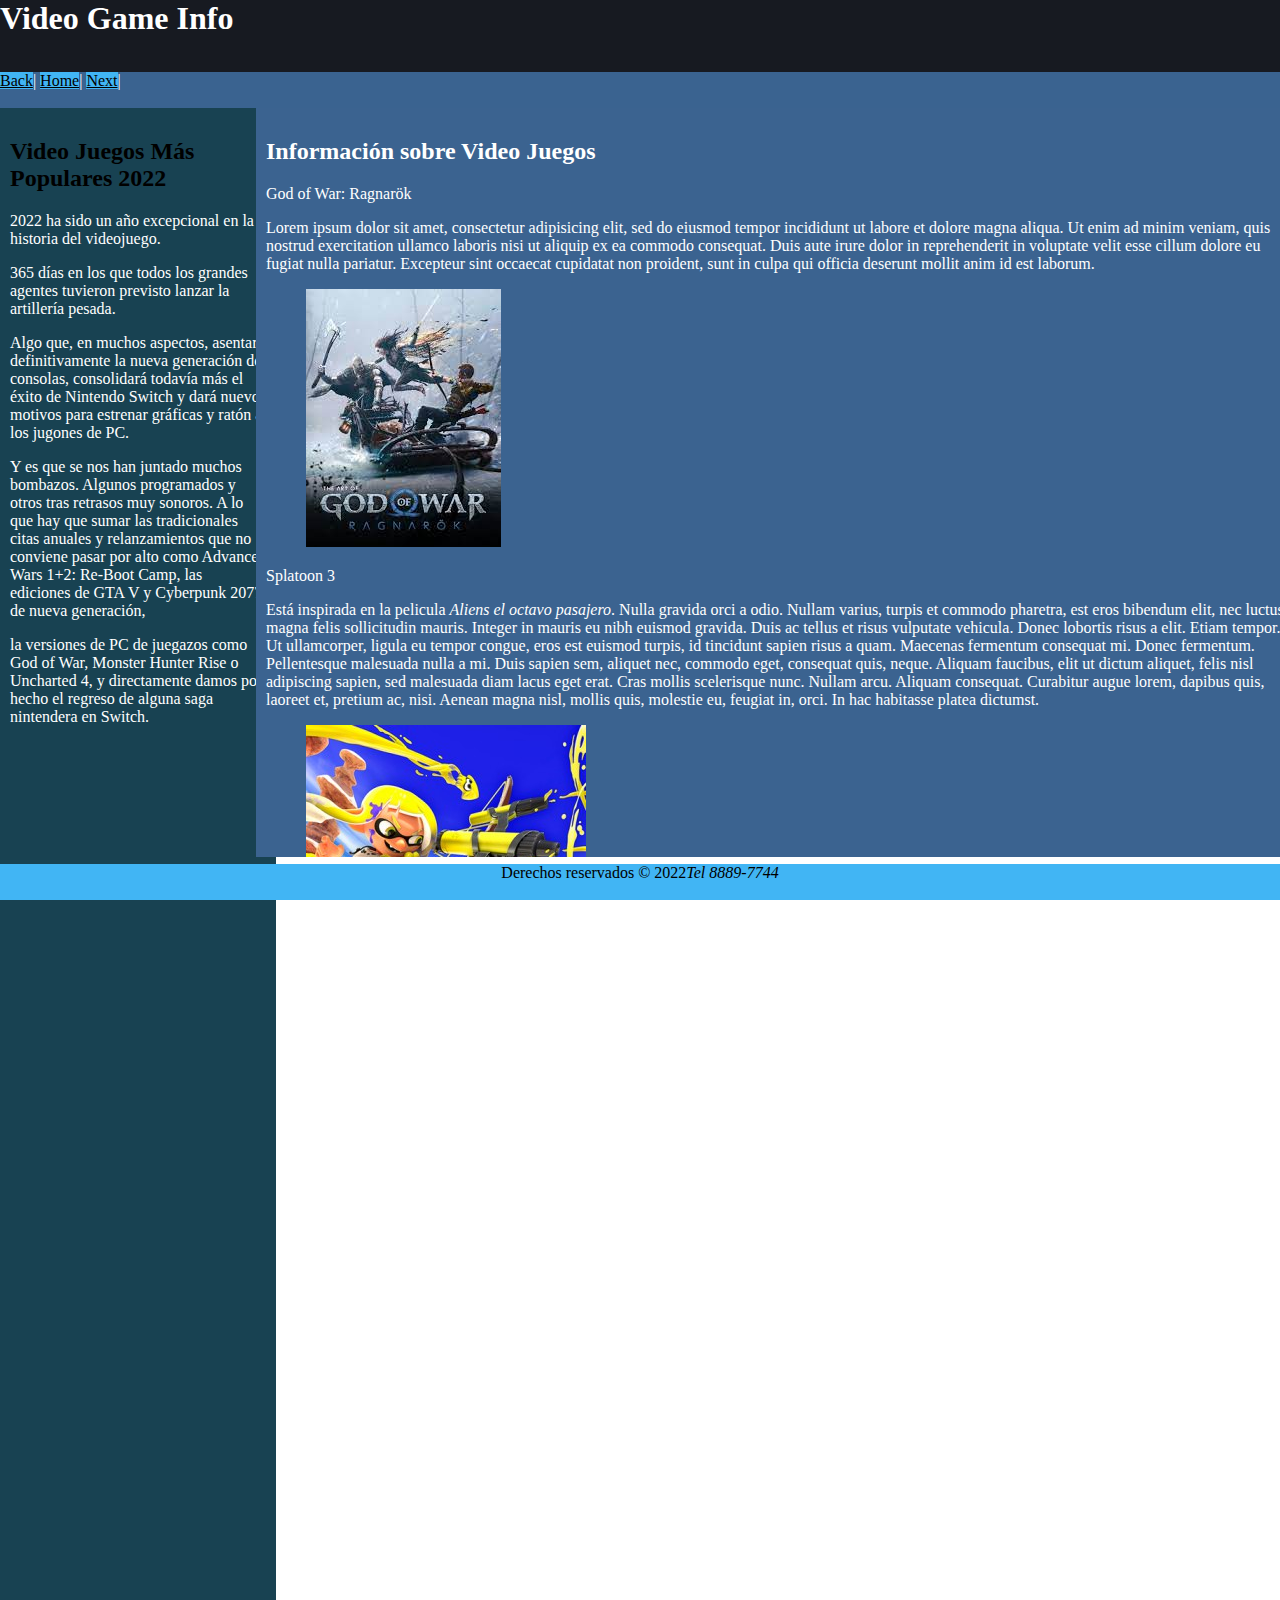
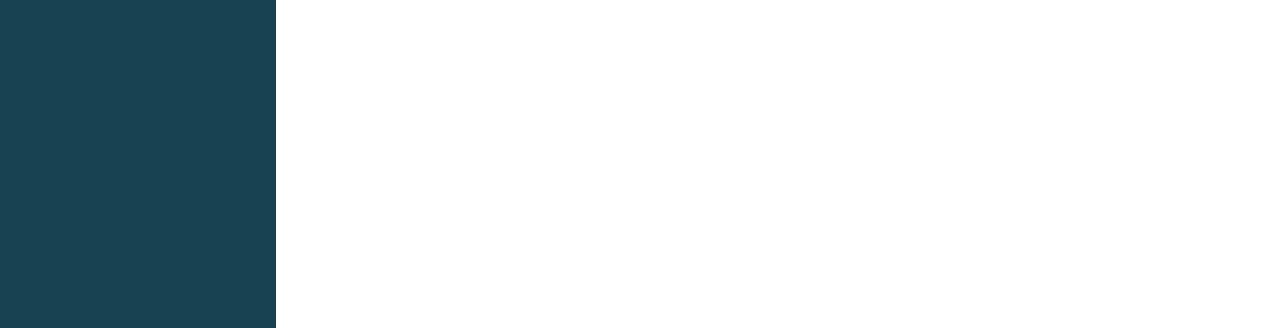
<file: src/main/resources/static/index.html>
<!DOCTYPE html>
<!-- Se actualiza la pagina index para que contenga nuevas etiquetas meta 
y demás etiqueta para la semántica del body -->
<html lang="es">
    <head>
        <title>Video Juegos Kyran</title>
        <meta charset="UTF-8">
        <meta name="description" content="Esta página contiene etiquetas del tipo html5 y luego enlaces o definicion de estilos css3">
        <meta name="keyboards" content="html5, css3, web, fidélitas">
        <link href="css/estilos.css" rel="stylesheet" type="text/css">
    </head>
    <body>
        <header id="encabezado"> <!-- Etiqueta para ofrecerle al browser info de que es un encabezado -->
            <h1>Video Game Info</h1>
        </header>
        <nav id="menu"> <!-- esta etiqueta es para ilustrarle al browser que posiblemente es un menú -->
            <a href="ejemplo8.html">Back</a>|
            <a href="index.html">Home</a>|
            <a href="ejemplo2.html">Next</a>|<br>
        </nav>
        <aside id="barralateral"> <!-- Etiqueta para indicar que es una barra lateral al final, puede ser a la izq o a la derech, y pueden ser varias -->
            <h2>Video Juegos Más Populares 2022</h2>
            <p>2022 ha sido un año excepcional en la historia del videojuego.
                <p>365 días en los que todos los grandes agentes tuvieron previsto lanzar la artillería pesada.</p>
                <p>Algo que, en muchos aspectos, asentará definitivamente la nueva generación de consolas, consolidará todavía más el éxito de Nintendo Switch y dará nuevos motivos para estrenar gráficas y ratón a los jugones de PC.</p>
                <p>Y es que se nos han juntado muchos bombazos. Algunos programados y otros tras retrasos muy sonoros. A lo que hay que sumar las tradicionales citas anuales y relanzamientos que no conviene pasar por alto como Advance Wars 1+2: Re-Boot Camp, las ediciones de GTA V y Cyberpunk 2077 de nueva generación,</p>
                <p>la versiones de PC de juegazos como God of War, Monster Hunter Rise o Uncharted 4, y directamente damos por hecho el regreso de alguna saga nintendera en Switch.</p>
        </aside>
        <section id="contenido">
            <h2>Información sobre Video Juegos</h2>
            <article>
                <header>God of War: Ragnarök</header>
                <p>Lorem ipsum dolor sit amet, consectetur adipisicing elit, sed do eiusmod tempor incididunt ut labore et dolore magna aliqua. Ut enim ad minim veniam, quis nostrud exercitation ullamco laboris nisi ut aliquip ex ea commodo consequat. Duis aute irure dolor in reprehenderit in voluptate velit esse cillum dolore eu fugiat nulla pariatur. Excepteur sint occaecat cupidatat non proident, sunt in culpa qui officia deserunt mollit anim id est laborum.</p>
                <figure>
                    <!-- Aqui va la imagen del equipo 1 -->
                    <img src="images/god of war.jpg" alt=""/>

                </figure>
            </article>
            <article>
                <header>Splatoon 3</header>
                <p>Está inspirada en la pelicula <cite>Aliens el octavo pasajero</cite>. Nulla gravida orci a odio. Nullam varius, turpis et commodo pharetra, est eros bibendum elit, nec luctus magna felis sollicitudin mauris. Integer in mauris eu nibh euismod gravida. Duis ac tellus et risus vulputate vehicula. Donec lobortis risus a elit. Etiam tempor. Ut ullamcorper, ligula eu tempor congue, eros est euismod turpis, id tincidunt sapien risus a quam. Maecenas fermentum consequat mi. Donec fermentum. Pellentesque malesuada nulla a mi. Duis sapien sem, aliquet nec, commodo eget, consequat quis, neque. Aliquam faucibus, elit ut dictum aliquet, felis nisl adipiscing sapien, sed malesuada diam lacus eget erat. Cras mollis scelerisque nunc. Nullam arcu. Aliquam consequat. Curabitur augue lorem, dapibus quis, laoreet et, pretium ac, nisi. Aenean magna nisl, mollis quis, molestie eu, feugiat in, orci. In hac habitasse platea dictumst.</p>
                
                <figure>
                    <!-- Aqui va la imagen del equipo 2 -->
                    <img src="images/Splatoon 3.jpg" alt=""/>
                    <figcaption>Más vendido</figcaption>
                </figure>
            </article>
            <article>
                <header>Overwatch 2</header>
                <p>Fusce convallis, mauris imperdiet gravida bibendum, nisl turpis suscipit mauris, sed placerat ipsum urna sed risus. In convallis tellus a mauris. Curabitur non elit ut libero tristique sodales. Mauris a lacus. Donec mattis semper leo. In hac habitasse platea dictumst. Vivamus facilisis diam at odio. Mauris dictum, nisi eget consequat elementum, lacus ligula molestie metus, non feugiat orci magna ac sem. Donec turpis. Donec vitae metus. Morbi tristique neque eu mauris. Quisque gravida ipsum non sapien. Proin turpis lacus, scelerisque vitae, elementum at, lobortis ac, quam. Aliquam dictum eleifend risus. In hac habitasse platea dictumst. Etiam sit amet diam. Suspendisse odio. Suspendisse nunc. In semper bibendum libero.</p>
                <figure>
                    <!-- Aqui va la imagen del equipo 3 -->
                    <img src="images/Overwatch 2.jpg" alt=""/>
                </figure>
            </article>
            <article>
                <header>Horizon Forbidden West</header>
                <p>Fusce convallis, mauris imperdiet gravida bibendum, nisl turpis suscipit mauris, sed placerat ipsum urna sed risus. In convallis tellus a mauris. Curabitur non elit ut libero tristique sodales. Mauris a lacus. Donec mattis semper leo. In hac habitasse platea dictumst. Vivamus facilisis diam at odio. Mauris dictum, nisi eget consequat elementum, lacus ligula molestie metus, non feugiat orci magna ac sem. Donec turpis. Donec vitae metus. Morbi tristique neque eu mauris. Quisque gravida ipsum non sapien. Proin turpis lacus, scelerisque vitae, elementum at, lobortis ac, quam. Aliquam dictum eleifend risus. In hac habitasse platea dictumst. Etiam sit amet diam. Suspendisse odio. Suspendisse nunc. In semper bibendum libero.</p>
                <figure>
                    <!-- Aqui va la imagen del equipo 3 -->
                    <img src="images/Horizon Forbidden West.jpg" alt=""/>
                </figure>
            </article>
            <article>
                <header>Elden Ring</header>
                <p>Fusce convallis, mauris imperdiet gravida bibendum, nisl turpis suscipit mauris, sed placerat ipsum urna sed risus. In convallis tellus a mauris. Curabitur non elit ut libero tristique sodales. Mauris a lacus. Donec mattis semper leo. In hac habitasse platea dictumst. Vivamus facilisis diam at odio. Mauris dictum, nisi eget consequat elementum, lacus ligula molestie metus, non feugiat orci magna ac sem. Donec turpis. Donec vitae metus. Morbi tristique neque eu mauris. Quisque gravida ipsum non sapien. Proin turpis lacus, scelerisque vitae, elementum at, lobortis ac, quam. Aliquam dictum eleifend risus. In hac habitasse platea dictumst. Etiam sit amet diam. Suspendisse odio. Suspendisse nunc. In semper bibendum libero.</p>
                <figure>
                    <!-- Aqui va la imagen del equipo 3 -->
                    <img src="images/Elden Ring.jpg" alt=""/>
                </figure>
            </article>
            <article>
                <header>A Plague Tale: Requiem</header>
                <p>Fusce convallis, mauris imperdiet gravida bibendum, nisl turpis suscipit mauris, sed placerat ipsum urna sed risus. In convallis tellus a mauris. Curabitur non elit ut libero tristique sodales. Mauris a lacus. Donec mattis semper leo. In hac habitasse platea dictumst. Vivamus facilisis diam at odio. Mauris dictum, nisi eget consequat elementum, lacus ligula molestie metus, non feugiat orci magna ac sem. Donec turpis. Donec vitae metus. Morbi tristique neque eu mauris. Quisque gravida ipsum non sapien. Proin turpis lacus, scelerisque vitae, elementum at, lobortis ac, quam. Aliquam dictum eleifend risus. In hac habitasse platea dictumst. Etiam sit amet diam. Suspendisse odio. Suspendisse nunc. In semper bibendum libero.</p>
                
                <figure>
                    <!-- Aqui va la imagen del equipo 3 -->
                    <img src="images/A Plague Tale.jpg" alt=""/>
                </figure>
            </article>
            <article>
                <header>Stray</header>
                <p>Fusce convallis, mauris imperdiet gravida bibendum, nisl turpis suscipit mauris, sed placerat ipsum urna sed risus. In convallis tellus a mauris. Curabitur non elit ut libero tristique sodales. Mauris a lacus. Donec mattis semper leo. In hac habitasse platea dictumst. Vivamus facilisis diam at odio. Mauris dictum, nisi eget consequat elementum, lacus ligula molestie metus, non feugiat orci magna ac sem. Donec turpis. Donec vitae metus. Morbi tristique neque eu mauris. Quisque gravida ipsum non sapien. Proin turpis lacus, scelerisque vitae, elementum at, lobortis ac, quam. Aliquam dictum eleifend risus. In hac habitasse platea dictumst. Etiam sit amet diam. Suspendisse odio. Suspendisse nunc. In semper bibendum libero.</p>
                <figure>
                    <!-- Aqui va la imagen del equipo 3 -->
                    <img src="images/Stray.jpg" alt=""/>
                </figure>
            </article>
            <article>
                <header>Sonic Frontiers</header>
                <p>Fusce convallis, mauris imperdiet gravida bibendum, nisl turpis suscipit mauris, sed placerat ipsum urna sed risus. In convallis tellus a mauris. Curabitur non elit ut libero tristique sodales. Mauris a lacus. Donec mattis semper leo. In hac habitasse platea dictumst. Vivamus facilisis diam at odio. Mauris dictum, nisi eget consequat elementum, lacus ligula molestie metus, non feugiat orci magna ac sem. Donec turpis. Donec vitae metus. Morbi tristique neque eu mauris. Quisque gravida ipsum non sapien. Proin turpis lacus, scelerisque vitae, elementum at, lobortis ac, quam. Aliquam dictum eleifend risus. In hac habitasse platea dictumst. Etiam sit amet diam. Suspendisse odio. Suspendisse nunc. In semper bibendum libero.</p>
                <figure>
                    <!-- Aqui va la imagen del equipo 3 -->
                    <img src="images/sonic Frontiers.jpg" alt=""/>
                </figure>
            </article>
        </section>|
        <footer id="piepagina">Derechos reservados &COPY; 2022<address style="display: inline">Tel 8889-7744</address>
        </footer>
    </body>
</html>
</file>
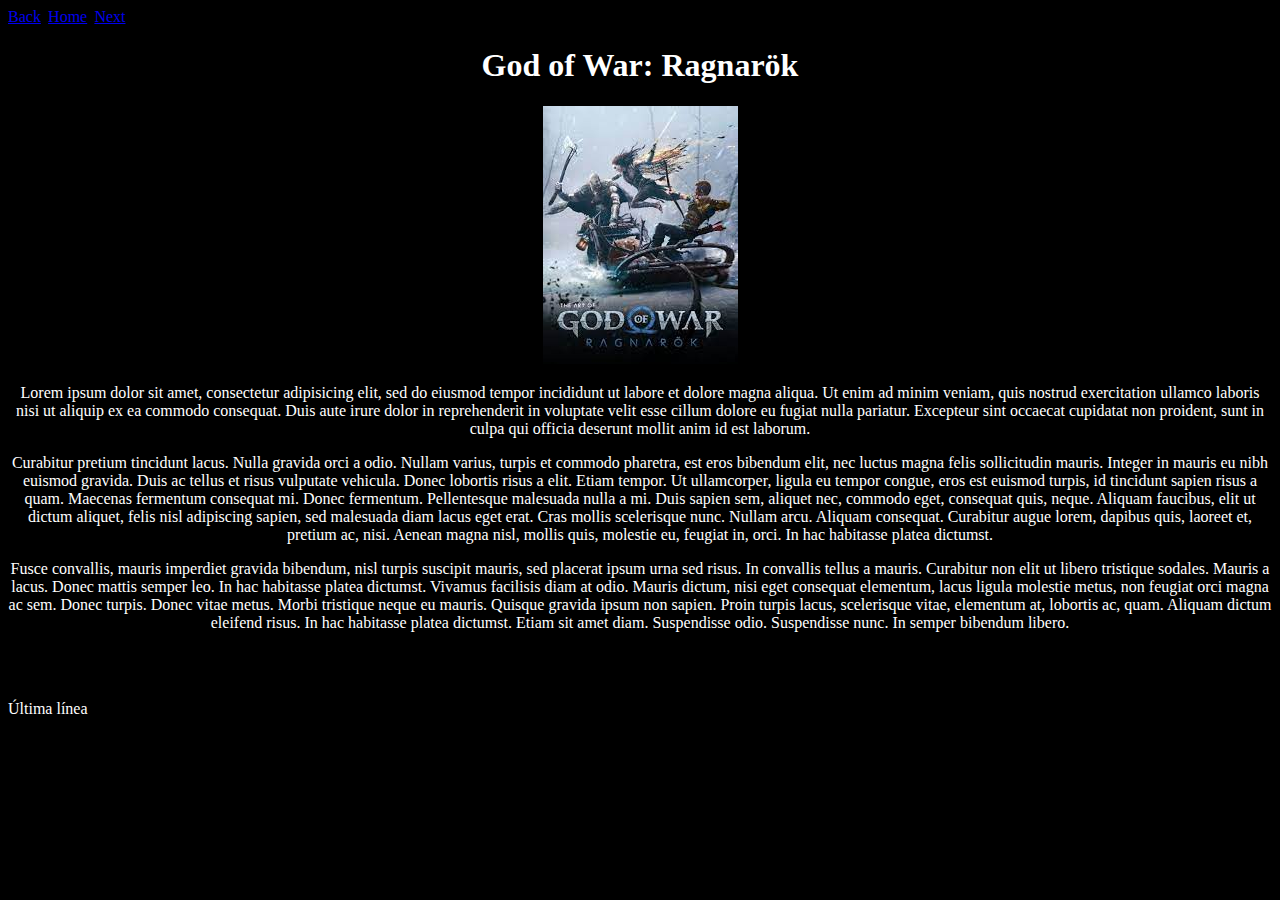
<file: src/main/resources/static/ejemplo2.html>
<!DOCTYPE html>
<html>
    <head>
        <title>Video juegos Kyran</title>
        <meta charset="UTF-8">
        <link href="css/estilos.css" rel="stylesheet" type="text/css">
    </head>
    <body id="pagina2">
        <a href="ejemplo8.html">Back</a>|
        <a href="index.html">Home</a>|
        <a href="ejemplo3.html">Next</a>|<br>
        <div>
            <h1 style="text-align: center">God of War: Ragnarök</h1>
        </div>
        <div style="text-align: center">
            <figure>
                    <!-- Aqui va la imagen del equipo 1 -->
                    <img src="images/god of war.jpg" alt=""/>

                </figure>
            <p>Lorem ipsum dolor sit amet, consectetur adipisicing elit, sed do eiusmod tempor incididunt ut labore et dolore magna aliqua. Ut enim ad minim veniam, quis nostrud exercitation ullamco laboris nisi ut aliquip ex ea commodo consequat. Duis aute irure dolor in reprehenderit in voluptate velit esse cillum dolore eu fugiat nulla pariatur. Excepteur sint occaecat cupidatat non proident, sunt in culpa qui officia deserunt mollit anim id est laborum.</p>
            <p>Curabitur pretium tincidunt lacus. Nulla gravida orci a odio. Nullam varius, turpis et commodo pharetra, est eros bibendum elit, nec luctus magna felis sollicitudin mauris. Integer in mauris eu nibh euismod gravida. Duis ac tellus et risus vulputate vehicula. Donec lobortis risus a elit. Etiam tempor. Ut ullamcorper, ligula eu tempor congue, eros est euismod turpis, id tincidunt sapien risus a quam. Maecenas fermentum consequat mi. Donec fermentum. Pellentesque malesuada nulla a mi. Duis sapien sem, aliquet nec, commodo eget, consequat quis, neque. Aliquam faucibus, elit ut dictum aliquet, felis nisl adipiscing sapien, sed malesuada diam lacus eget erat. Cras mollis scelerisque nunc. Nullam arcu. Aliquam consequat. Curabitur augue lorem, dapibus quis, laoreet et, pretium ac, nisi. Aenean magna nisl, mollis quis, molestie eu, feugiat in, orci. In hac habitasse platea dictumst.</p>
            <p>Fusce convallis, mauris imperdiet gravida bibendum, nisl turpis suscipit mauris, sed placerat ipsum urna sed risus. In convallis tellus a mauris. Curabitur non elit ut libero tristique sodales. Mauris a lacus. Donec mattis semper leo. In hac habitasse platea dictumst. Vivamus facilisis diam at odio. Mauris dictum, nisi eget consequat elementum, lacus ligula molestie metus, non feugiat orci magna ac sem. Donec turpis. Donec vitae metus. Morbi tristique neque eu mauris. Quisque gravida ipsum non sapien. Proin turpis lacus, scelerisque vitae, elementum at, lobortis ac, quam. Aliquam dictum eleifend risus. In hac habitasse platea dictumst. Etiam sit amet diam. Suspendisse odio. Suspendisse nunc. In semper bibendum libero.</p>
        </div>
        <br>
        <br><!-- esto es para dar enter o espacios entre parrafos -->
        <p>Última línea</p>

    </body>
</html>
</file>
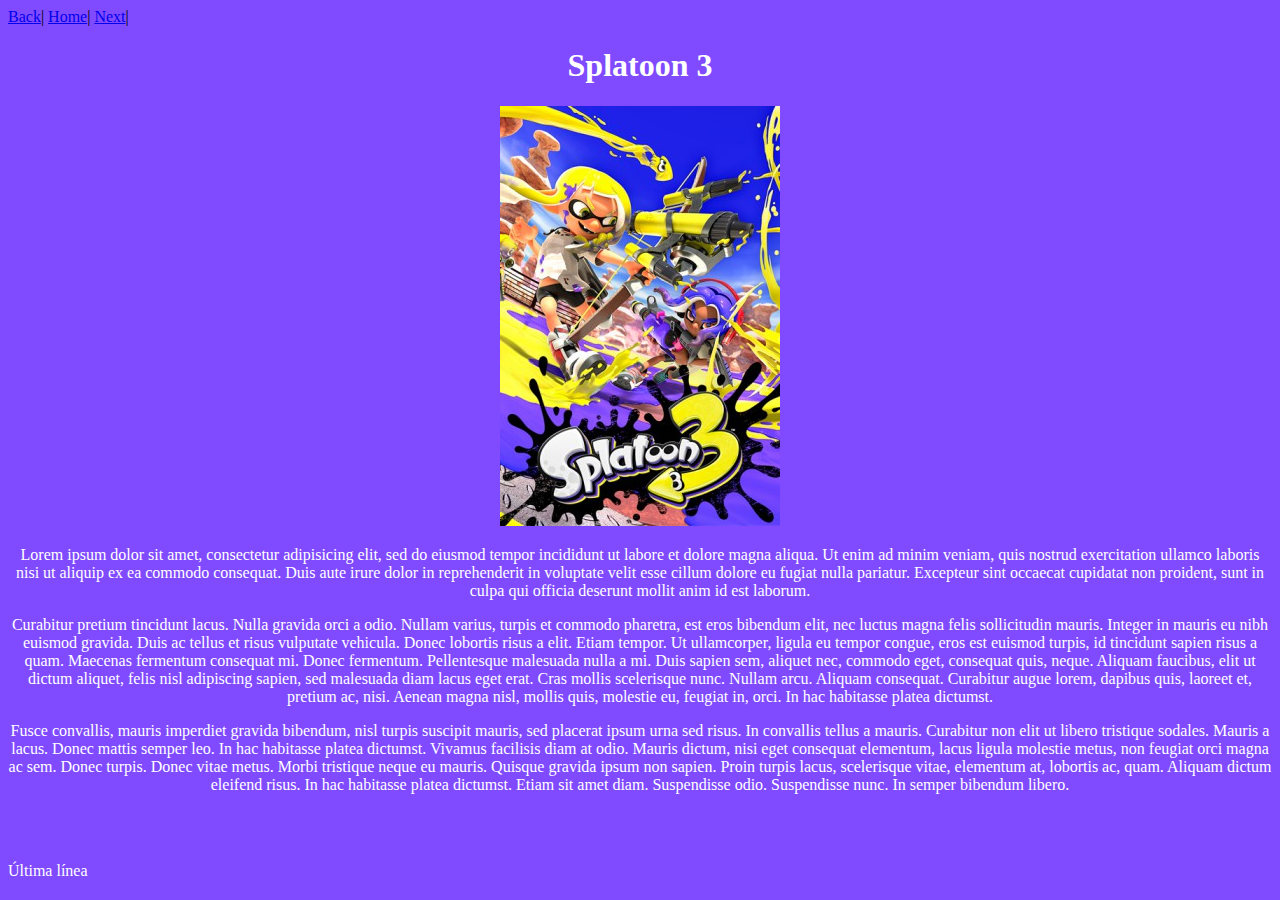
<file: src/main/resources/static/ejemplo3.html>
<!DOCTYPE html>
<html>
    <head>
        <title>Video juegos Kyran</title>
        <meta charset="UTF-8">
        <link href="css/estilos.css" rel="stylesheet" type="text/css">
    </head>
    <body id="pagina3">
        <a href="ejemplo2.html">Back</a>|
        <a href="index.html">Home</a>|
        <a href="ejemplo4.html">Next</a>|<br>
        <div>
            <h1 style="text-align: center">Splatoon 3</h1>
        </div>
        <div style="text-align: center">
            <figure>
                    <!-- Aqui va la imagen del equipo 1 -->
                    <img src="images/Splatoon 3.jpg" alt=""/>

                </figure>
            <p>Lorem ipsum dolor sit amet, consectetur adipisicing elit, sed do eiusmod tempor incididunt ut labore et dolore magna aliqua. Ut enim ad minim veniam, quis nostrud exercitation ullamco laboris nisi ut aliquip ex ea commodo consequat. Duis aute irure dolor in reprehenderit in voluptate velit esse cillum dolore eu fugiat nulla pariatur. Excepteur sint occaecat cupidatat non proident, sunt in culpa qui officia deserunt mollit anim id est laborum.</p>
            <p>Curabitur pretium tincidunt lacus. Nulla gravida orci a odio. Nullam varius, turpis et commodo pharetra, est eros bibendum elit, nec luctus magna felis sollicitudin mauris. Integer in mauris eu nibh euismod gravida. Duis ac tellus et risus vulputate vehicula. Donec lobortis risus a elit. Etiam tempor. Ut ullamcorper, ligula eu tempor congue, eros est euismod turpis, id tincidunt sapien risus a quam. Maecenas fermentum consequat mi. Donec fermentum. Pellentesque malesuada nulla a mi. Duis sapien sem, aliquet nec, commodo eget, consequat quis, neque. Aliquam faucibus, elit ut dictum aliquet, felis nisl adipiscing sapien, sed malesuada diam lacus eget erat. Cras mollis scelerisque nunc. Nullam arcu. Aliquam consequat. Curabitur augue lorem, dapibus quis, laoreet et, pretium ac, nisi. Aenean magna nisl, mollis quis, molestie eu, feugiat in, orci. In hac habitasse platea dictumst.</p>
            <p>Fusce convallis, mauris imperdiet gravida bibendum, nisl turpis suscipit mauris, sed placerat ipsum urna sed risus. In convallis tellus a mauris. Curabitur non elit ut libero tristique sodales. Mauris a lacus. Donec mattis semper leo. In hac habitasse platea dictumst. Vivamus facilisis diam at odio. Mauris dictum, nisi eget consequat elementum, lacus ligula molestie metus, non feugiat orci magna ac sem. Donec turpis. Donec vitae metus. Morbi tristique neque eu mauris. Quisque gravida ipsum non sapien. Proin turpis lacus, scelerisque vitae, elementum at, lobortis ac, quam. Aliquam dictum eleifend risus. In hac habitasse platea dictumst. Etiam sit amet diam. Suspendisse odio. Suspendisse nunc. In semper bibendum libero.</p>
        </div>
        <br>
        <br><!-- esto es para dar enter o espacios entre parrafos -->
        <p>Última línea</p>

    </body>
</html>
</file>
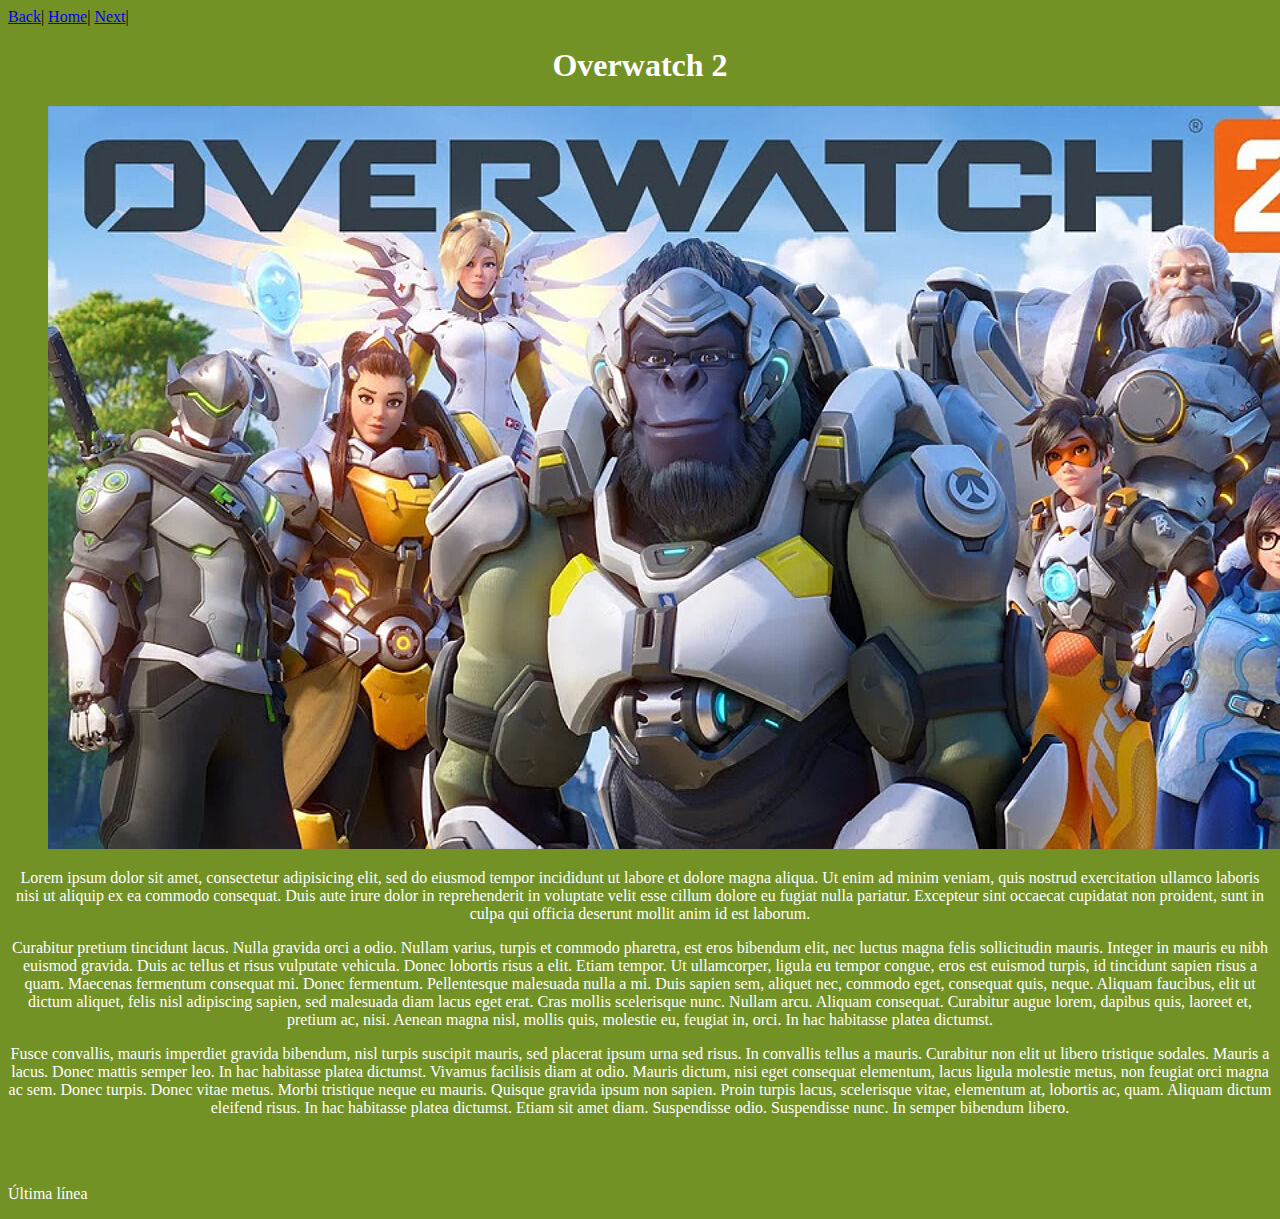
<file: src/main/resources/static/ejemplo4.html>
<!DOCTYPE html>
<html>
    <head>
        <title>Video juegos Kyran</title>
        <meta charset="UTF-8">
        <link href="css/estilos.css" rel="stylesheet" type="text/css">
    </head>
    <body id="pagina4">
        <a href="ejemplo3.html">Back</a>|
        <a href="index.html">Home</a>|
        <a href="ejemplo5.html">Next</a>|<br>
        <div>
            <h1 style="text-align: center">Overwatch 2</h1>
        </div>
        <div style="text-align: center">
            <figure>
                    <!-- Aqui va la imagen del equipo 1 -->
                    <img src="images/Overwatch 2.jpg" alt=""/>

                </figure>
            <p>Lorem ipsum dolor sit amet, consectetur adipisicing elit, sed do eiusmod tempor incididunt ut labore et dolore magna aliqua. Ut enim ad minim veniam, quis nostrud exercitation ullamco laboris nisi ut aliquip ex ea commodo consequat. Duis aute irure dolor in reprehenderit in voluptate velit esse cillum dolore eu fugiat nulla pariatur. Excepteur sint occaecat cupidatat non proident, sunt in culpa qui officia deserunt mollit anim id est laborum.</p>
            <p>Curabitur pretium tincidunt lacus. Nulla gravida orci a odio. Nullam varius, turpis et commodo pharetra, est eros bibendum elit, nec luctus magna felis sollicitudin mauris. Integer in mauris eu nibh euismod gravida. Duis ac tellus et risus vulputate vehicula. Donec lobortis risus a elit. Etiam tempor. Ut ullamcorper, ligula eu tempor congue, eros est euismod turpis, id tincidunt sapien risus a quam. Maecenas fermentum consequat mi. Donec fermentum. Pellentesque malesuada nulla a mi. Duis sapien sem, aliquet nec, commodo eget, consequat quis, neque. Aliquam faucibus, elit ut dictum aliquet, felis nisl adipiscing sapien, sed malesuada diam lacus eget erat. Cras mollis scelerisque nunc. Nullam arcu. Aliquam consequat. Curabitur augue lorem, dapibus quis, laoreet et, pretium ac, nisi. Aenean magna nisl, mollis quis, molestie eu, feugiat in, orci. In hac habitasse platea dictumst.</p>
            <p>Fusce convallis, mauris imperdiet gravida bibendum, nisl turpis suscipit mauris, sed placerat ipsum urna sed risus. In convallis tellus a mauris. Curabitur non elit ut libero tristique sodales. Mauris a lacus. Donec mattis semper leo. In hac habitasse platea dictumst. Vivamus facilisis diam at odio. Mauris dictum, nisi eget consequat elementum, lacus ligula molestie metus, non feugiat orci magna ac sem. Donec turpis. Donec vitae metus. Morbi tristique neque eu mauris. Quisque gravida ipsum non sapien. Proin turpis lacus, scelerisque vitae, elementum at, lobortis ac, quam. Aliquam dictum eleifend risus. In hac habitasse platea dictumst. Etiam sit amet diam. Suspendisse odio. Suspendisse nunc. In semper bibendum libero.</p>
        </div>
        <br>
        <br><!-- esto es para dar enter o espacios entre parrafos -->
        <p>Última línea</p>

    </body>
</html>
</file>
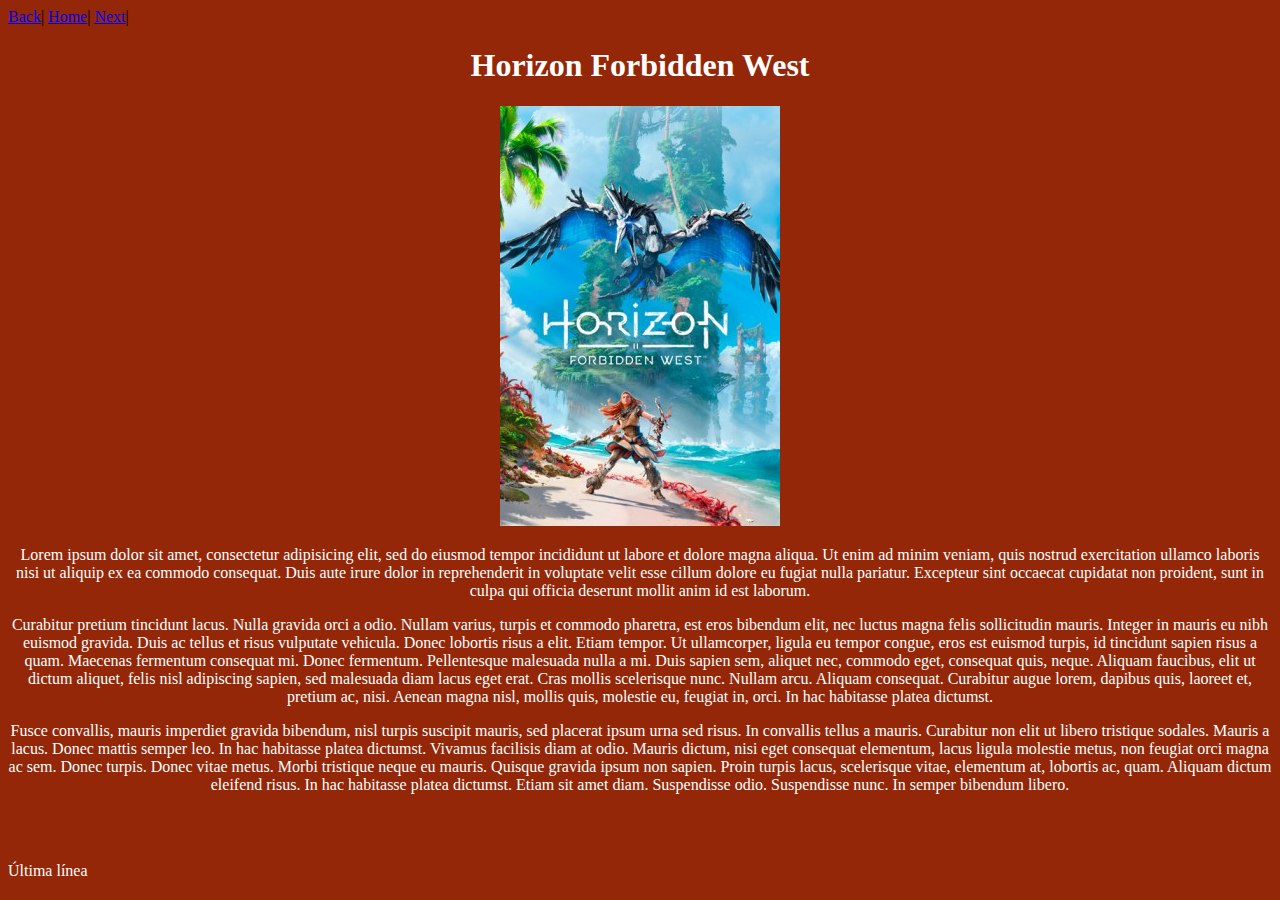
<file: src/main/resources/static/ejemplo5.html>
<!DOCTYPE html>
<html>
    <head>
        <title>Video juegos Kyran</title>
        <meta charset="UTF-8">
        <link href="css/estilos.css" rel="stylesheet" type="text/css">
    </head>
    <body id="pagina5">
        <a href="ejemplo4.html">Back</a>|
        <a href="index.html">Home</a>|
        <a href="ejemplo6.html">Next</a>|<br>
        <div>
            <h1 style="text-align: center">Horizon Forbidden West</h1>
        </div>
        <div style="text-align: center">
            <figure>
                    <!-- Aqui va la imagen del equipo 1 -->
                    <img src="images/Horizon Forbidden West.jpg" alt=""/>

                </figure>
            <p>Lorem ipsum dolor sit amet, consectetur adipisicing elit, sed do eiusmod tempor incididunt ut labore et dolore magna aliqua. Ut enim ad minim veniam, quis nostrud exercitation ullamco laboris nisi ut aliquip ex ea commodo consequat. Duis aute irure dolor in reprehenderit in voluptate velit esse cillum dolore eu fugiat nulla pariatur. Excepteur sint occaecat cupidatat non proident, sunt in culpa qui officia deserunt mollit anim id est laborum.</p>
            <p>Curabitur pretium tincidunt lacus. Nulla gravida orci a odio. Nullam varius, turpis et commodo pharetra, est eros bibendum elit, nec luctus magna felis sollicitudin mauris. Integer in mauris eu nibh euismod gravida. Duis ac tellus et risus vulputate vehicula. Donec lobortis risus a elit. Etiam tempor. Ut ullamcorper, ligula eu tempor congue, eros est euismod turpis, id tincidunt sapien risus a quam. Maecenas fermentum consequat mi. Donec fermentum. Pellentesque malesuada nulla a mi. Duis sapien sem, aliquet nec, commodo eget, consequat quis, neque. Aliquam faucibus, elit ut dictum aliquet, felis nisl adipiscing sapien, sed malesuada diam lacus eget erat. Cras mollis scelerisque nunc. Nullam arcu. Aliquam consequat. Curabitur augue lorem, dapibus quis, laoreet et, pretium ac, nisi. Aenean magna nisl, mollis quis, molestie eu, feugiat in, orci. In hac habitasse platea dictumst.</p>
            <p>Fusce convallis, mauris imperdiet gravida bibendum, nisl turpis suscipit mauris, sed placerat ipsum urna sed risus. In convallis tellus a mauris. Curabitur non elit ut libero tristique sodales. Mauris a lacus. Donec mattis semper leo. In hac habitasse platea dictumst. Vivamus facilisis diam at odio. Mauris dictum, nisi eget consequat elementum, lacus ligula molestie metus, non feugiat orci magna ac sem. Donec turpis. Donec vitae metus. Morbi tristique neque eu mauris. Quisque gravida ipsum non sapien. Proin turpis lacus, scelerisque vitae, elementum at, lobortis ac, quam. Aliquam dictum eleifend risus. In hac habitasse platea dictumst. Etiam sit amet diam. Suspendisse odio. Suspendisse nunc. In semper bibendum libero.</p>
        </div>
        <br>
        <br><!-- esto es para dar enter o espacios entre parrafos -->
        <p>Última línea</p>

    </body>
</html>
</file>
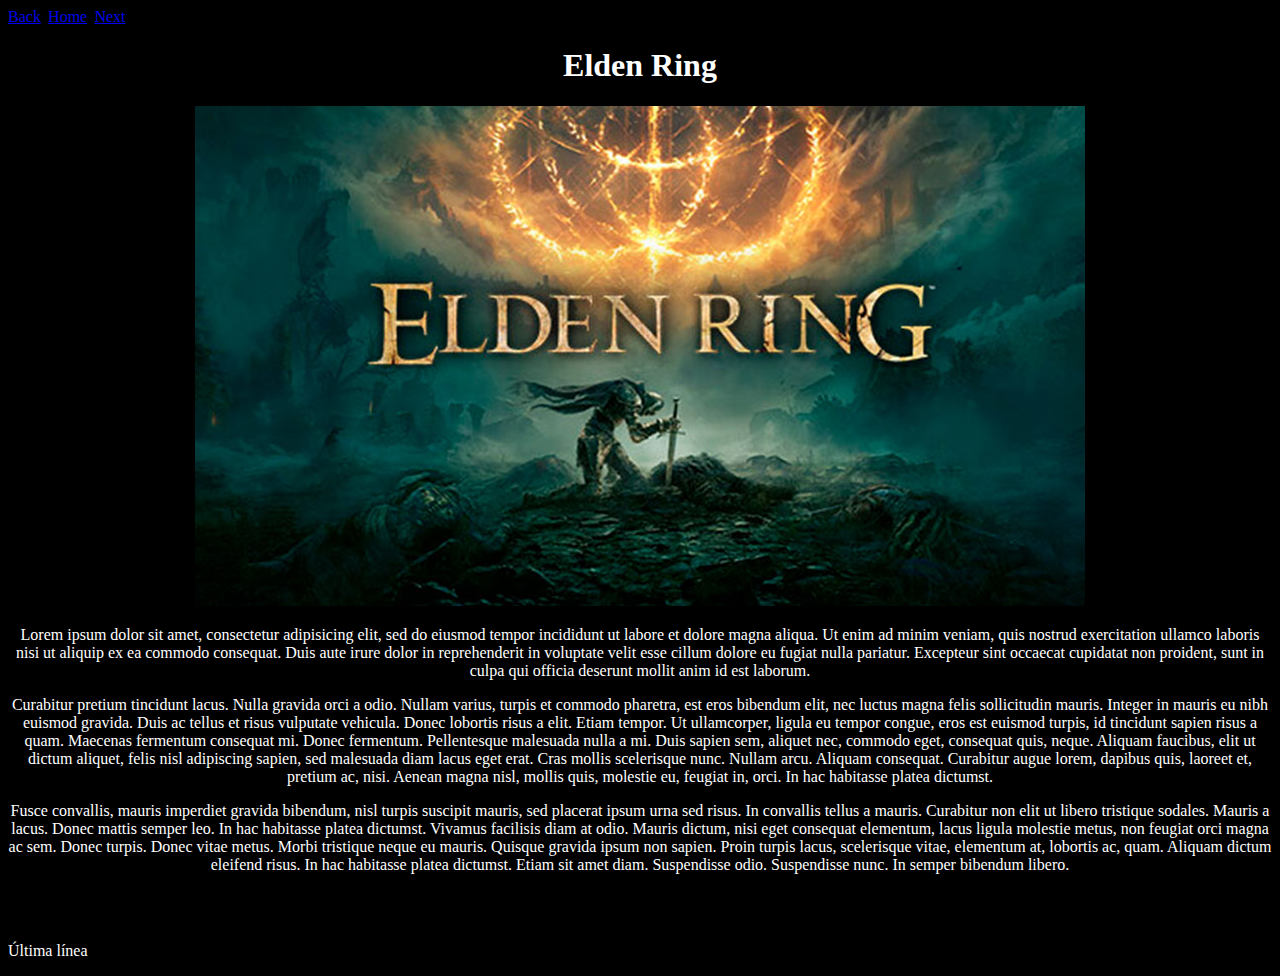
<file: src/main/resources/static/ejemplo6.html>
<!DOCTYPE html>
<html>
    <head>
        <title>Video juegos Kyran</title>
        <meta charset="UTF-8">
        <link href="css/estilos.css" rel="stylesheet" type="text/css">
    </head>
    <body id="pagina6">
        <a href="ejemplo5.html">Back</a>|
        <a href="index.html">Home</a>|
        <a href="ejemplo7.html">Next</a>|<br>
        <div>
            <h1 style="text-align: center">Elden Ring</h1>
        </div>
        <div style="text-align: center">
            <figure>
                    <!-- Aqui va la imagen del equipo 1 -->
                    <img src="images/Elden Ring.jpg" alt=""/>

                </figure>
            <p>Lorem ipsum dolor sit amet, consectetur adipisicing elit, sed do eiusmod tempor incididunt ut labore et dolore magna aliqua. Ut enim ad minim veniam, quis nostrud exercitation ullamco laboris nisi ut aliquip ex ea commodo consequat. Duis aute irure dolor in reprehenderit in voluptate velit esse cillum dolore eu fugiat nulla pariatur. Excepteur sint occaecat cupidatat non proident, sunt in culpa qui officia deserunt mollit anim id est laborum.</p>
            <p>Curabitur pretium tincidunt lacus. Nulla gravida orci a odio. Nullam varius, turpis et commodo pharetra, est eros bibendum elit, nec luctus magna felis sollicitudin mauris. Integer in mauris eu nibh euismod gravida. Duis ac tellus et risus vulputate vehicula. Donec lobortis risus a elit. Etiam tempor. Ut ullamcorper, ligula eu tempor congue, eros est euismod turpis, id tincidunt sapien risus a quam. Maecenas fermentum consequat mi. Donec fermentum. Pellentesque malesuada nulla a mi. Duis sapien sem, aliquet nec, commodo eget, consequat quis, neque. Aliquam faucibus, elit ut dictum aliquet, felis nisl adipiscing sapien, sed malesuada diam lacus eget erat. Cras mollis scelerisque nunc. Nullam arcu. Aliquam consequat. Curabitur augue lorem, dapibus quis, laoreet et, pretium ac, nisi. Aenean magna nisl, mollis quis, molestie eu, feugiat in, orci. In hac habitasse platea dictumst.</p>
            <p>Fusce convallis, mauris imperdiet gravida bibendum, nisl turpis suscipit mauris, sed placerat ipsum urna sed risus. In convallis tellus a mauris. Curabitur non elit ut libero tristique sodales. Mauris a lacus. Donec mattis semper leo. In hac habitasse platea dictumst. Vivamus facilisis diam at odio. Mauris dictum, nisi eget consequat elementum, lacus ligula molestie metus, non feugiat orci magna ac sem. Donec turpis. Donec vitae metus. Morbi tristique neque eu mauris. Quisque gravida ipsum non sapien. Proin turpis lacus, scelerisque vitae, elementum at, lobortis ac, quam. Aliquam dictum eleifend risus. In hac habitasse platea dictumst. Etiam sit amet diam. Suspendisse odio. Suspendisse nunc. In semper bibendum libero.</p>
        </div>
        <br>
        <br><!-- esto es para dar enter o espacios entre parrafos -->
        <p>Última línea</p>

    </body>
</html>
</file>
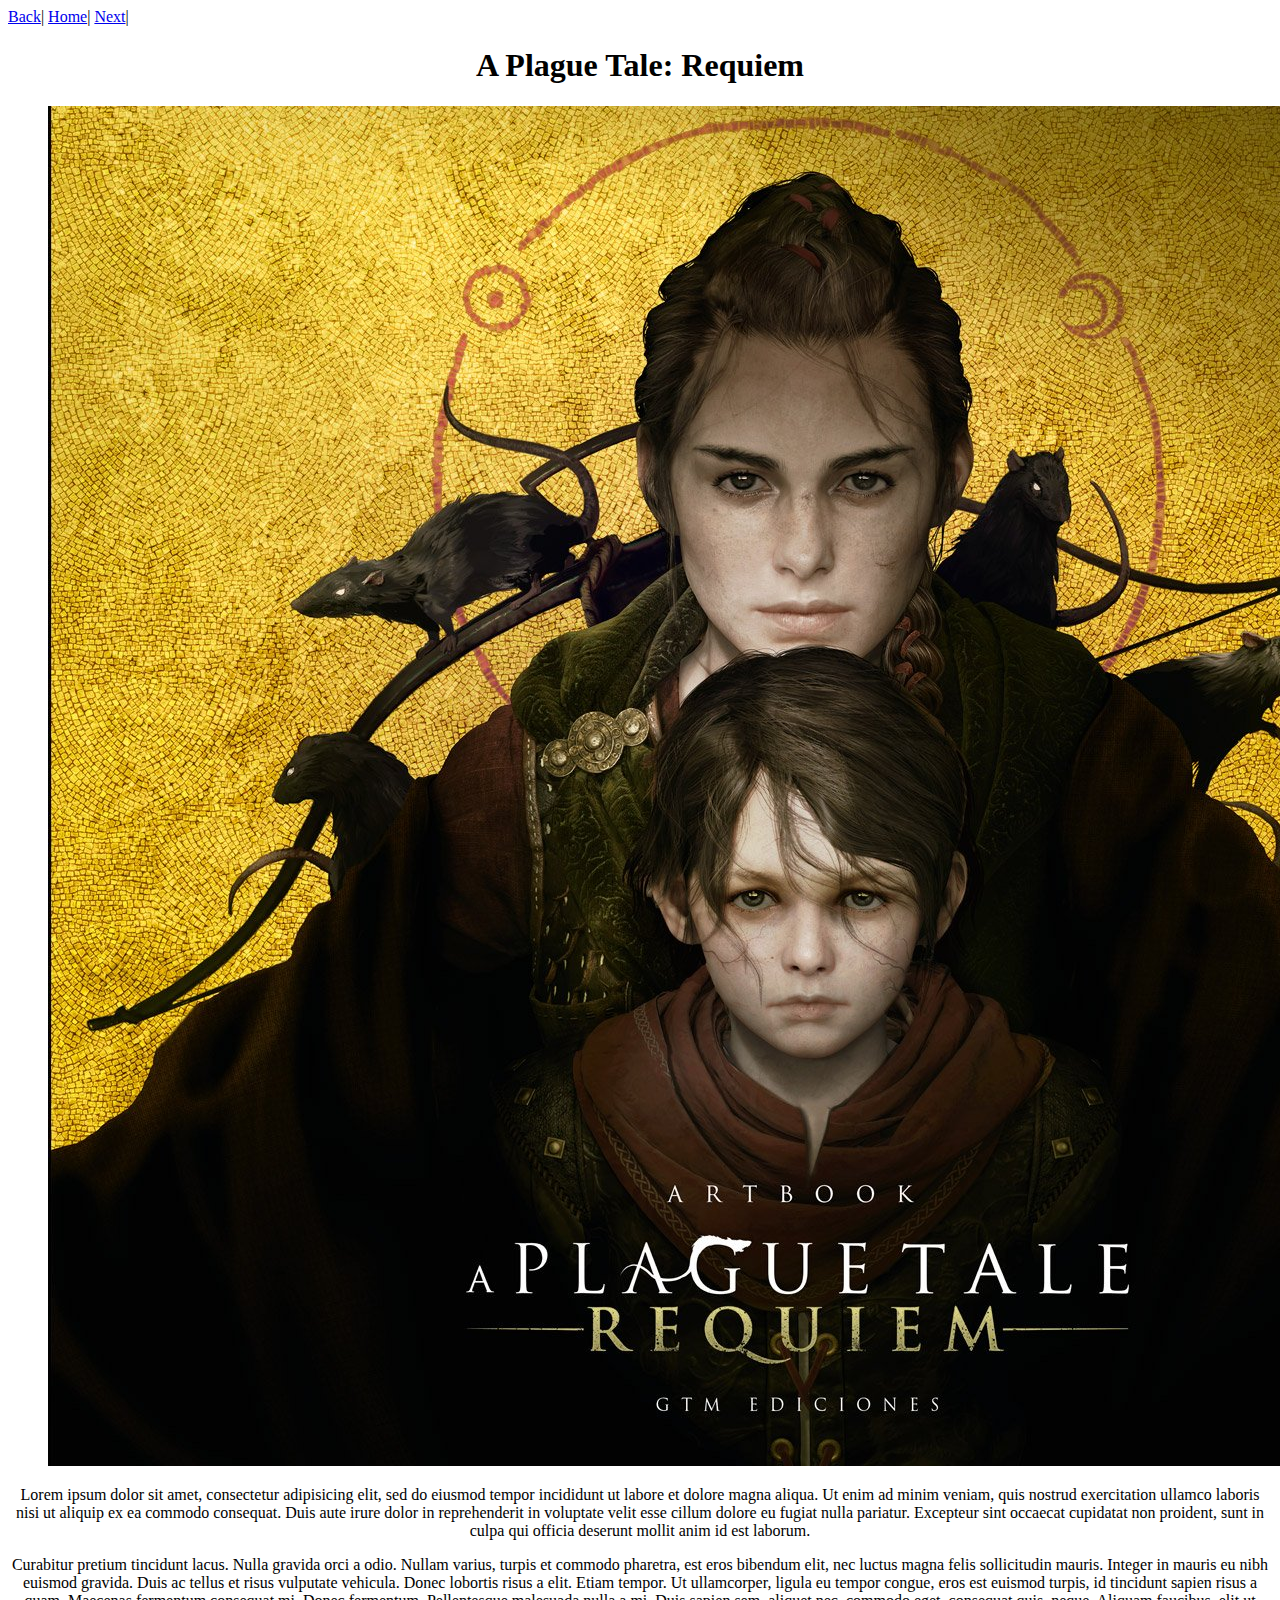
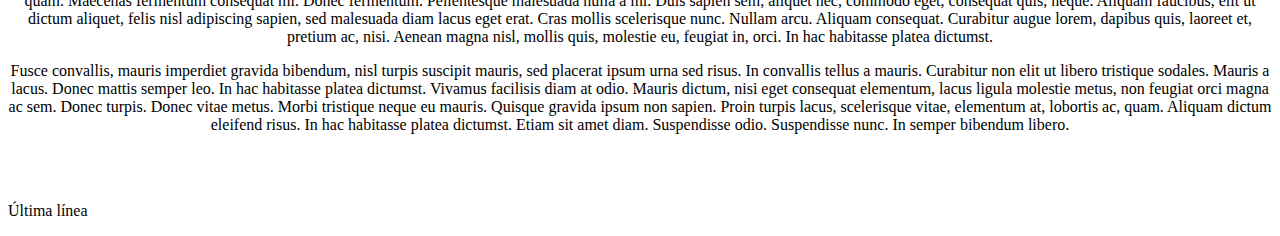
<file: src/main/resources/static/ejemplo7.html>
<!DOCTYPE html>
<html>
    <head>
        <title>Video juegos Kyran</title>
        <meta charset="UTF-8">
        <link href="css/estilos.css" rel="stylesheet" type="text/css">
    </head>
    <body id="pagina7">
        <a href="ejemplo6.html">Back</a>|
        <a href="index.html">Home</a>|
        <a href="ejemplo8.html">Next</a>|<br>
        <div>
            <h1 style="text-align: center">A Plague Tale: Requiem</h1>
        </div>
        <div style="text-align: center">
            <figure>
                    <!-- Aqui va la imagen del equipo 1 -->
                    <img src="images/A Plague Tale.jpg" alt=""/>

                </figure>
            <p>Lorem ipsum dolor sit amet, consectetur adipisicing elit, sed do eiusmod tempor incididunt ut labore et dolore magna aliqua. Ut enim ad minim veniam, quis nostrud exercitation ullamco laboris nisi ut aliquip ex ea commodo consequat. Duis aute irure dolor in reprehenderit in voluptate velit esse cillum dolore eu fugiat nulla pariatur. Excepteur sint occaecat cupidatat non proident, sunt in culpa qui officia deserunt mollit anim id est laborum.</p>
            <p>Curabitur pretium tincidunt lacus. Nulla gravida orci a odio. Nullam varius, turpis et commodo pharetra, est eros bibendum elit, nec luctus magna felis sollicitudin mauris. Integer in mauris eu nibh euismod gravida. Duis ac tellus et risus vulputate vehicula. Donec lobortis risus a elit. Etiam tempor. Ut ullamcorper, ligula eu tempor congue, eros est euismod turpis, id tincidunt sapien risus a quam. Maecenas fermentum consequat mi. Donec fermentum. Pellentesque malesuada nulla a mi. Duis sapien sem, aliquet nec, commodo eget, consequat quis, neque. Aliquam faucibus, elit ut dictum aliquet, felis nisl adipiscing sapien, sed malesuada diam lacus eget erat. Cras mollis scelerisque nunc. Nullam arcu. Aliquam consequat. Curabitur augue lorem, dapibus quis, laoreet et, pretium ac, nisi. Aenean magna nisl, mollis quis, molestie eu, feugiat in, orci. In hac habitasse platea dictumst.</p>
            <p>Fusce convallis, mauris imperdiet gravida bibendum, nisl turpis suscipit mauris, sed placerat ipsum urna sed risus. In convallis tellus a mauris. Curabitur non elit ut libero tristique sodales. Mauris a lacus. Donec mattis semper leo. In hac habitasse platea dictumst. Vivamus facilisis diam at odio. Mauris dictum, nisi eget consequat elementum, lacus ligula molestie metus, non feugiat orci magna ac sem. Donec turpis. Donec vitae metus. Morbi tristique neque eu mauris. Quisque gravida ipsum non sapien. Proin turpis lacus, scelerisque vitae, elementum at, lobortis ac, quam. Aliquam dictum eleifend risus. In hac habitasse platea dictumst. Etiam sit amet diam. Suspendisse odio. Suspendisse nunc. In semper bibendum libero.</p>
        </div>
        <br>
        <br><!-- esto es para dar enter o espacios entre parrafos -->
        <p>Última línea</p>

    </body>
</html>
</file>
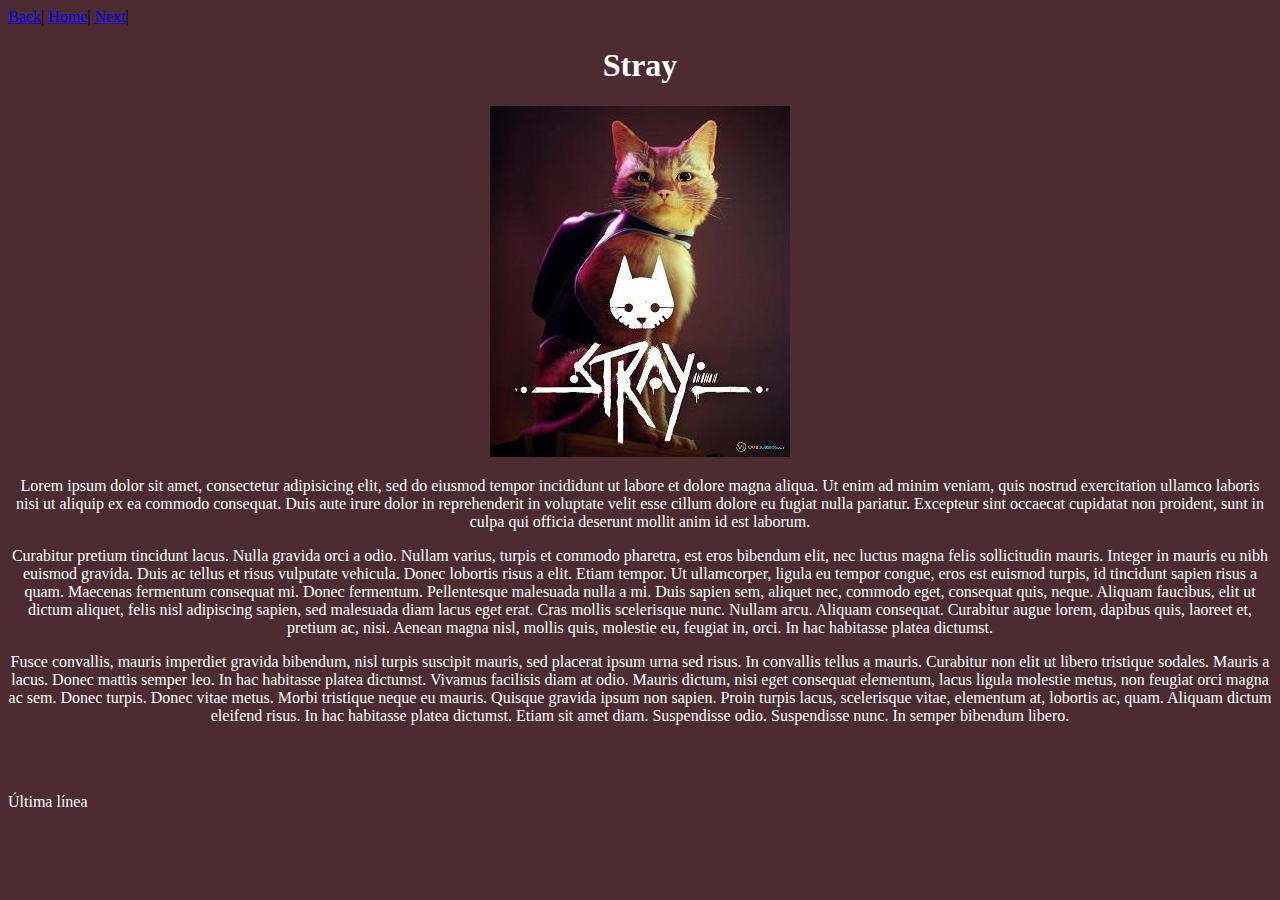
<file: src/main/resources/static/ejemplo8.html>
<!DOCTYPE html>
<html>
    <head>
        <title>Video juegos Kyran</title>
        <meta charset="UTF-8">
        <link href="css/estilos.css" rel="stylesheet" type="text/css">
    </head>
    <body id="pagina8">
        <a href="ejemplo7.html">Back</a>|
        <a href="index.html">Home</a>|
        <a href="index.html">Next</a>|<br>
        <div>
            <h1 style="text-align: center">Stray</h1>
        </div>
        <div style="text-align: center">
            <figure>
                    <!-- Aqui va la imagen del equipo 1 -->
                    <img src="images/Stray.jpg" alt=""/>

                </figure>
            <p>Lorem ipsum dolor sit amet, consectetur adipisicing elit, sed do eiusmod tempor incididunt ut labore et dolore magna aliqua. Ut enim ad minim veniam, quis nostrud exercitation ullamco laboris nisi ut aliquip ex ea commodo consequat. Duis aute irure dolor in reprehenderit in voluptate velit esse cillum dolore eu fugiat nulla pariatur. Excepteur sint occaecat cupidatat non proident, sunt in culpa qui officia deserunt mollit anim id est laborum.</p>
            <p>Curabitur pretium tincidunt lacus. Nulla gravida orci a odio. Nullam varius, turpis et commodo pharetra, est eros bibendum elit, nec luctus magna felis sollicitudin mauris. Integer in mauris eu nibh euismod gravida. Duis ac tellus et risus vulputate vehicula. Donec lobortis risus a elit. Etiam tempor. Ut ullamcorper, ligula eu tempor congue, eros est euismod turpis, id tincidunt sapien risus a quam. Maecenas fermentum consequat mi. Donec fermentum. Pellentesque malesuada nulla a mi. Duis sapien sem, aliquet nec, commodo eget, consequat quis, neque. Aliquam faucibus, elit ut dictum aliquet, felis nisl adipiscing sapien, sed malesuada diam lacus eget erat. Cras mollis scelerisque nunc. Nullam arcu. Aliquam consequat. Curabitur augue lorem, dapibus quis, laoreet et, pretium ac, nisi. Aenean magna nisl, mollis quis, molestie eu, feugiat in, orci. In hac habitasse platea dictumst.</p>
            <p>Fusce convallis, mauris imperdiet gravida bibendum, nisl turpis suscipit mauris, sed placerat ipsum urna sed risus. In convallis tellus a mauris. Curabitur non elit ut libero tristique sodales. Mauris a lacus. Donec mattis semper leo. In hac habitasse platea dictumst. Vivamus facilisis diam at odio. Mauris dictum, nisi eget consequat elementum, lacus ligula molestie metus, non feugiat orci magna ac sem. Donec turpis. Donec vitae metus. Morbi tristique neque eu mauris. Quisque gravida ipsum non sapien. Proin turpis lacus, scelerisque vitae, elementum at, lobortis ac, quam. Aliquam dictum eleifend risus. In hac habitasse platea dictumst. Etiam sit amet diam. Suspendisse odio. Suspendisse nunc. In semper bibendum libero.</p>
        </div>
        <br>
        <br><!-- esto es para dar enter o espacios entre parrafos -->
        <p>Última línea</p>

    </body>
</html>
</file>
<file: src/main/resources/static/css/estilos.css>
/*hoja de estilos de la clase 2 Web y patrones */

/*id... #xxxx */

#encabezado{
    position: absolute;
    top: 0;
    left: 0;
    height: 8%;
    width: 100%;
    background-color: #171A21;
    color: white;
}

#encabezado h1{
    display: inline
}
#menu{
    position: absolute;
    top: 8%;
    left: 0;
    height: 4%;
    width: 100%;
    background-color: #3A6390;
    color: white;
}

#menu a {
    background-color: #41B5F4;
    color: black;
}
#menu a:hover {
    background-color: green;
    color: white;
}
#barralateral{
    position: absolute;
    top: 12%;
    left: 0;
    height: 200%;
    width: 20%;
    background-color: #184252;
    padding: 10px;
}
#barralateral p{
    color: white;
}


#contenido{
    position: absolute;
    top: 12%;
    left: 20%;
    height: 81%;
    width: 80%;
    background-color: #3B6390;
    padding: 10px;
    overflow: auto
}
#contenido h2{
    color: white;
}
#contenido p{
    color: white;
}
#contenido header {
    color: white;
}
#piepagina{
    position: absolute;
    bottom: 0;
    left: 0;
    height: 4%;
    width: 100%;
    background-color: #41B5F4;
    text-align: center;
    overflow: auto
}
#pagina2 {
    background-color: black;
}
#pagina2 h1 {
    color: white;
}
#pagina2 p{
    color: white;
}

#pagina3 {
    background-color: #804AFF;
}
#pagina3 h1 {
    color: white;
}
#pagina3 p{
    color: white;
}

#pagina4 {
    background-color: #739226;
}
#pagina4 h1 {
    color: white;
}
#pagina4 p{
    color: white;
}

#pagina5 {
    background-color: #932708;
}
#pagina5 h1 {
    color: white;
}
#pagina5 p{
    color: white;
}
#pagina6 {
    background-color: black;
}
#pagina6 h1 {
    color: white;
}
#pagina6 p{
    color: white;
}

#pagina8 {
    background-color: #4C2B32;
}
#pagina8 h1 {
    color: white;
}
#pagina8 p{
    color: white;
}
</file>
